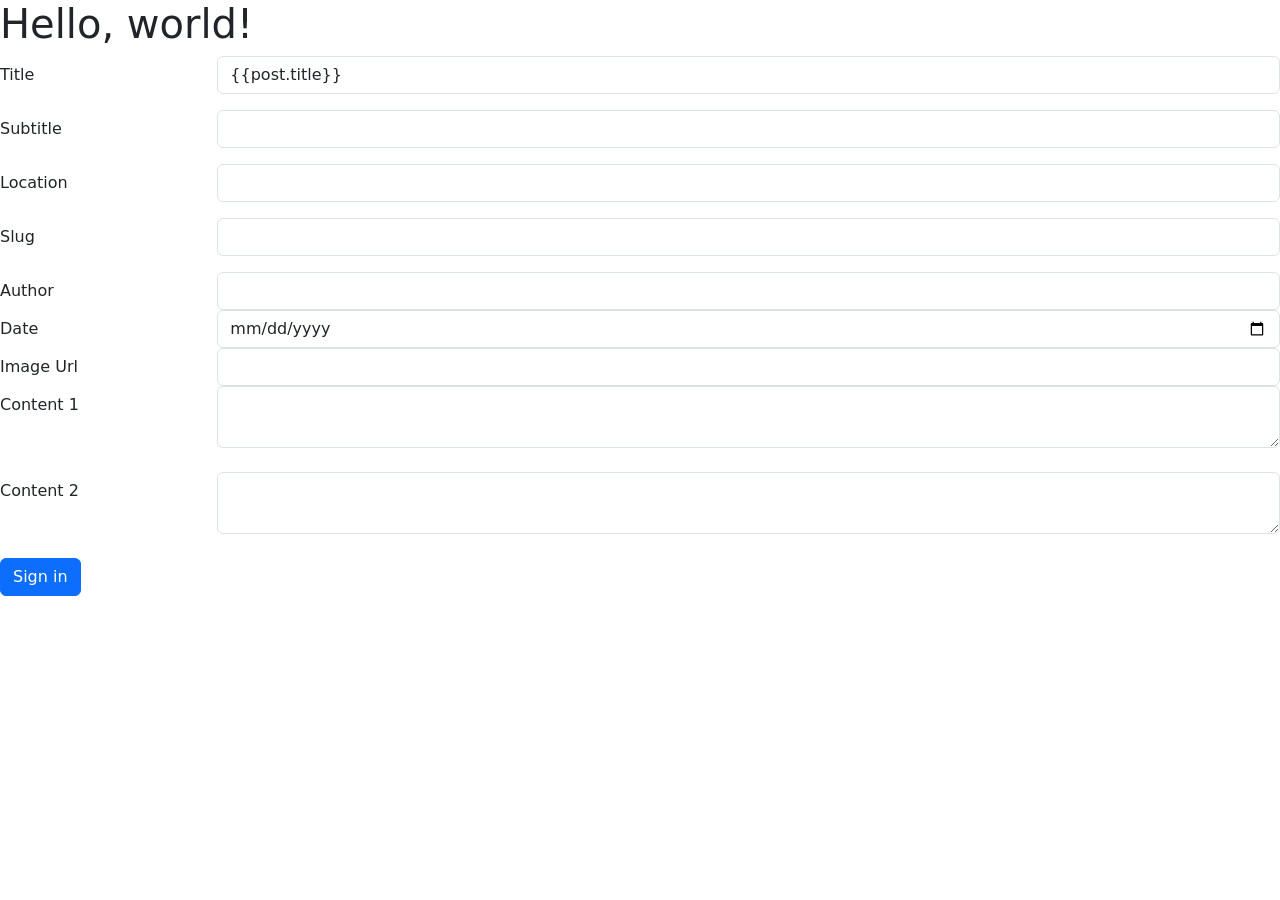
<file: templates/admin/editPost.html>
<!doctype html>
<html lang="en">
  <head>
    <meta charset="utf-8">
    <meta name="viewport" content="width=device-width, initial-scale=1">
    <title>Bootstrap demo</title>
    <link href="https://cdn.jsdelivr.net/npm/bootstrap@5.3.8/dist/css/bootstrap.min.css" rel="stylesheet" integrity="sha384-sRIl4kxILFvY47J16cr9ZwB07vP4J8+LH7qKQnuqkuIAvNWLzeN8tE5YBujZqJLB" crossorigin="anonymous">
  </head>
  <body>
    <h1>Hello, world!</h1>


    <form method="post">
        <div class="row mb-3">
        <label  class="col-sm-2 col-form-label">Title</label>
        <div class="col-sm-10">
          <input type="text" class="form-control" name="title" value="{{post.title}}">
        </div>
        </div>
        <div class="row mb-3">
        <label class="col-sm-2 col-form-label">Subtitle</label>
        <div class="col-sm-10">
          <input type="text" class="form-control" name="subtitle">
        </div>
        </div>
        <div class="row mb-3">
        <label class="col-sm-2 col-form-label">Location</label>
        <div class="col-sm-10">
        <input type="text" class="form-control" name="location">
        </div>
        </div>
        <div class="row mb-3">
        <label class="col-sm-2 col-form-label">Slug</label>
        <div class="col-sm-10">
        <input type="text" class="form-control" name="slug">
        </div>
        </div>
        <div class="form-group row">
            <label class="col-sm-2 col-form-label">Author</label>
            <div class="col-sm-10">
              <input type="text" class="form-control" name ='author' placeholder="" value="">
            </div>
        </div>
        <div class="form-group row">
            <label class="col-sm-2 col-form-label">Date</label>
            <div class="col-sm-10">
                <input type="date" class="form-control" name ='date' placeholder="" value="">
            </div>
        </div>
        <div class="form-group row">
            <label class="col-sm-2 col-form-label">Image Url</label>
            <div class="col-sm-10">
              <input type="text" class="form-control" name ='image' placeholder="" value="">
            </div>
        </div>
         <div class="form-group row">
        <label class="col-sm-2 col-form-label">Content 1</label>
            <div class="col-sm-10">
                <textarea type="text" class="form-control" name ='content1' placeholder=""> </textarea>
            </div>
     </div><br>
        <div class="form-group row">
    <label class="col-sm-2 col-form-label">Content 2</label>
    <div class="col-sm-10">
      <textarea type="text" class="form-control" name ='content2' placeholder=""></textarea>
    </div>
  </div><br>
        <button type="submit" class="btn btn-primary">Sign in</button>
    </form>
    <script src="https://cdn.jsdelivr.net/npm/bootstrap@5.3.8/dist/js/bootstrap.bundle.min.js" integrity="sha384-FKyoEForCGlyvwx9Hj09JcYn3nv7wiPVlz7YYwJrWVcXK/BmnVDxM+D2scQbITxI" crossorigin="anonymous"></script>
  </body>
</html>
</file>
